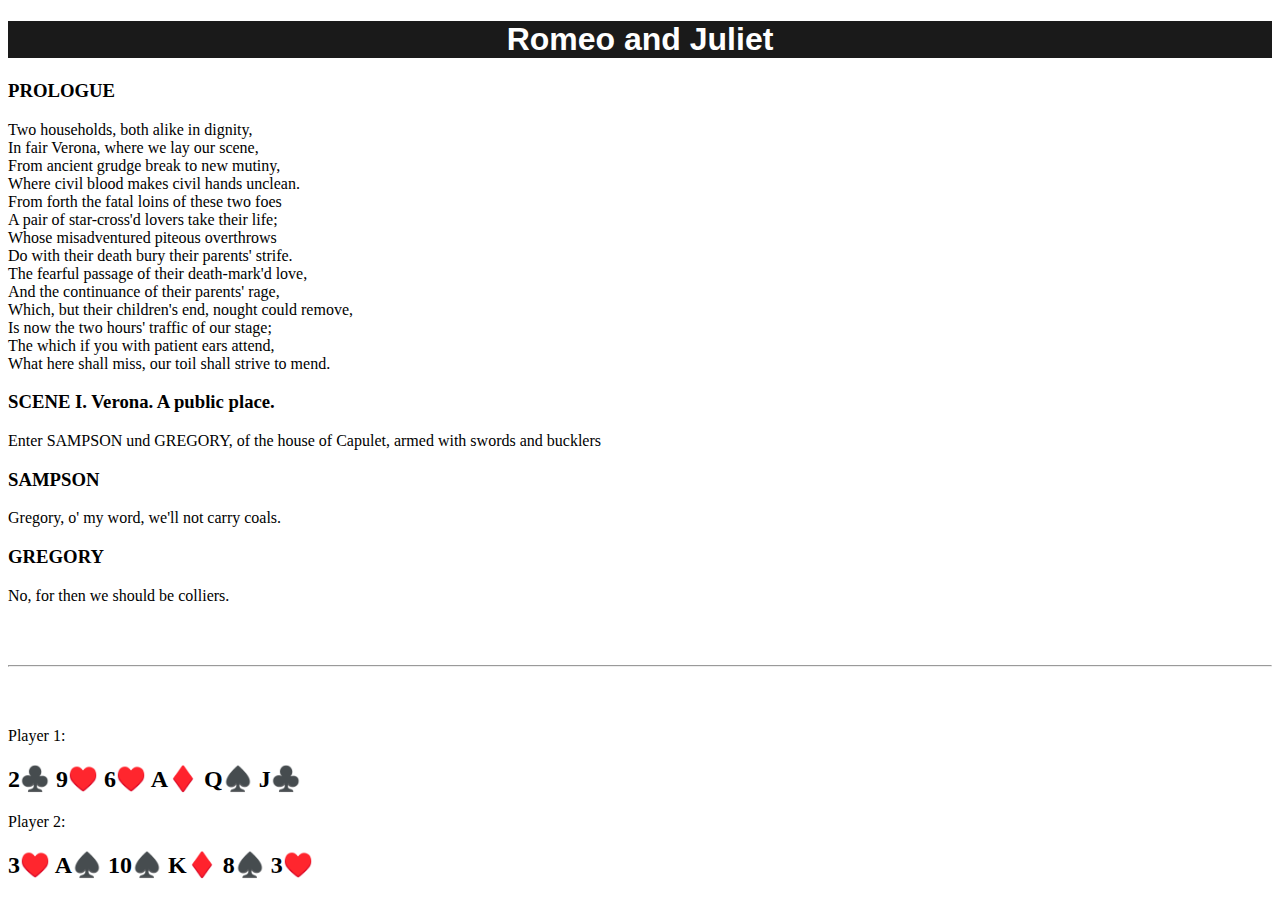
<file: index.html>
<!DOCTYPE html>
<html lang="en">
<head>
    <meta charset="UTF-8">
    <title>dz26.11</title>
    <link rel="stylesheet" href="style.css">
</head>
<body>
    <div class="arial">
        <div class="tittle">
            <h1>
                <b>Romeo and Juliet</b>
            </h1>
        </div>
        <div class="punkt">
            <h3>
                <b>PROLOGUE</b>
            </h3>
        </div>
        <p>
            Two households, both alike in dignity,<br>In fair Verona, where we lay our scene,<br>From ancient grudge break to new mutiny,<br>Where civil blood makes civil hands unclean.<br>From forth the fatal loins of these two foes<br>A pair of star-cross'd lovers take their life;<br>Whose misadventured piteous overthrows<br>Do with their death bury their parents' strife.<br>The fearful passage of their death-mark'd love,<br>And the continuance of their parents' rage,<br>Which, but their children's end, nought could remove,<br>Is now the two hours' traffic of our stage;<br>The which if you with patient ears attend,<br>What here shall miss, our toil shall strive to mend.
        </p>
        <div class="punkt">
            <h3>
                SCENE I. Verona. A public place.
            </h3>
        </div>
        <p>
            Enter SAMPSON und GREGORY, of the house of Capulet, armed with swords and bucklers
        </p>
        <div class="punkt">
            <h3>
                SAMPSON
            </h3>
        </div>
        <p>
            Gregory, o' my word, we'll not carry coals.
        </p>
        <div class="punkt">
            <h3>
                GREGORY
            </h3>
        </div>
        <p>
            No, for then we should be colliers.
        </p>
        <br>
        <br>
        <hr>
        <br>
        <br>
        <!-- 2 -->
        <div class="tasktwo">
            <p>
                Player 1:
            </p>
            <p>
                <h2>
                    <span class="cardblack">2♣️</span>  <span class="cardred">9♥️</span>  <span class="cardred">6♥️</span>  <span class="cardred">A♦️</span>  <span class="cardblack">Q♠️</span>  <span class="cardblack">J♣️</span>
                </h2>
            </p>
            <p>
                Player 2:
            </p>
            <p>
                <h2>
                    <span class="cardred">3♥️</span>  <span class="cardblack">A♠️</span>  <span class="cardblack">10♠️</span>  <span class="cardred">K♦️</span>  <span class="cardblack">8♠️</span>  <span class="cardred">3♥️</span>
                </h2>
            </p>
        </div>
    </div>
</body>
</html>
</file>
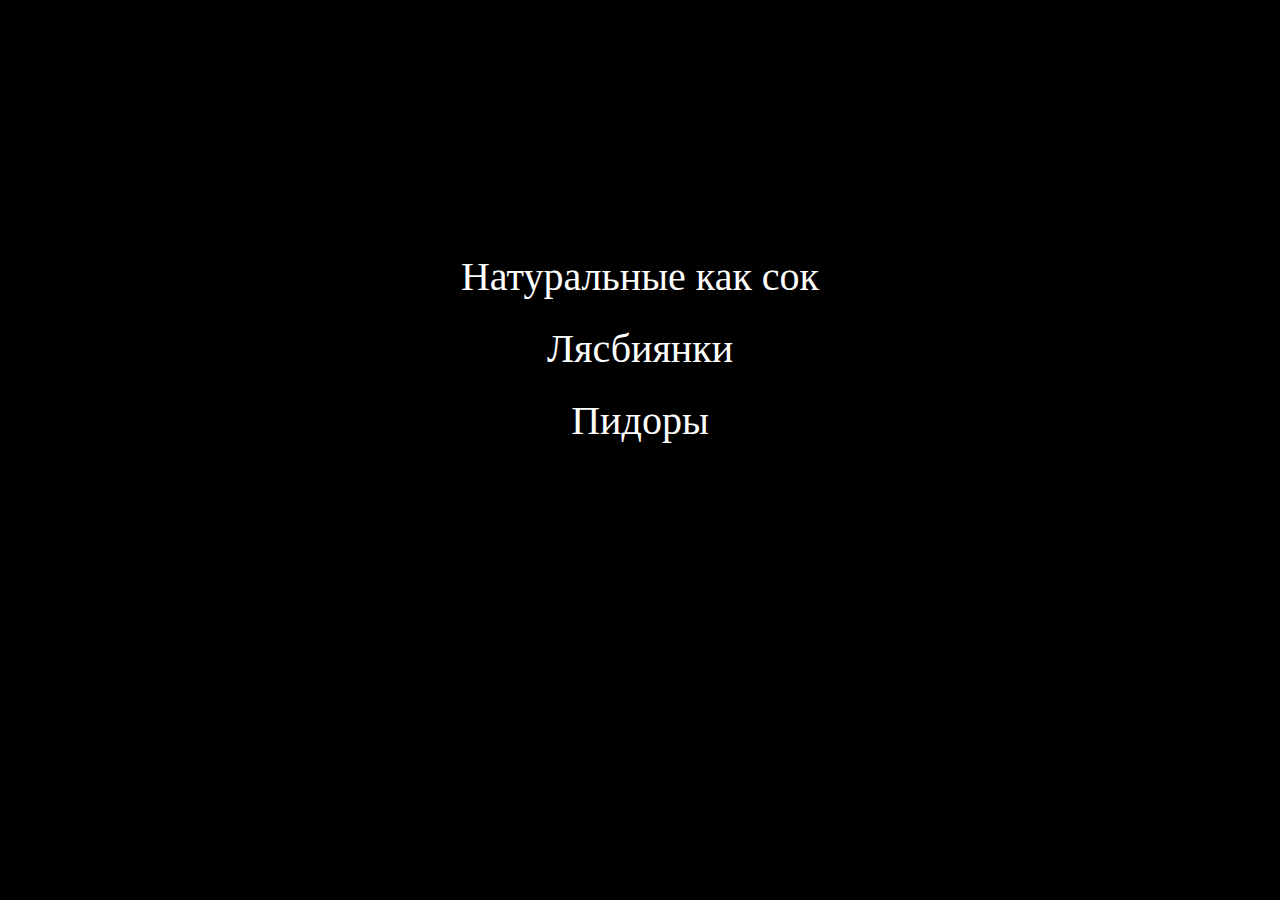
<file: menu.html>
<!DOCTYPE html>
<html lang="en">
<head>
    <meta charset="UTF-8">
    <meta name="viewport" content="width=device-width, initial-scale=1.0">
    <link rel="stylesheet" href="style.css">
    <title>p0rnHub</title>
</head>
<body class="background">
    <div class="menuthree"><a href="natural.html" class="white">Натуральные как сок</a></div>
    <div class="menutwo"><a href="lesb.html" class="white">Лясбиянки</a></div>
    <div class="menufour"><a href="geyi.html" class="white">Пидоры</a></div>
</body>
</html>
</file>
<file: style.css>
.tittle {
    color: white;
    position: sticky;
    top: 0;
    text-align: center;
    background-color: rgb(26, 26, 26);
    font-family: Arial, Helvetica, sans-serif;
}
.tittletwo {
    color: black;
    background-color: orange;
    border-radius: 10%;
    font-family: Arial, Helvetica, sans-serif;
}
.menu {
    position: sticky;
    margin-left: -93%;
    top: 0;
}
.white {
    color: white;
    text-decoration: none;

}
.center {
    text-align: center;
}
.background {
    background-color: black;
}
.text {
    font-size: 35px;
    color: white;
    font-family: Arial, Helvetica, sans-serif;
}
.menutwo {
    text-align: center;
    margin-top: 2%;
    font-size: 40px;
}
.menuthree {
    text-align: center;
    margin-top: 20%;
    font-size: 40px;
}
.menufour {
    text-align: center;
    margin-top: 2%;
    font-size: 40px;
}
</file>
